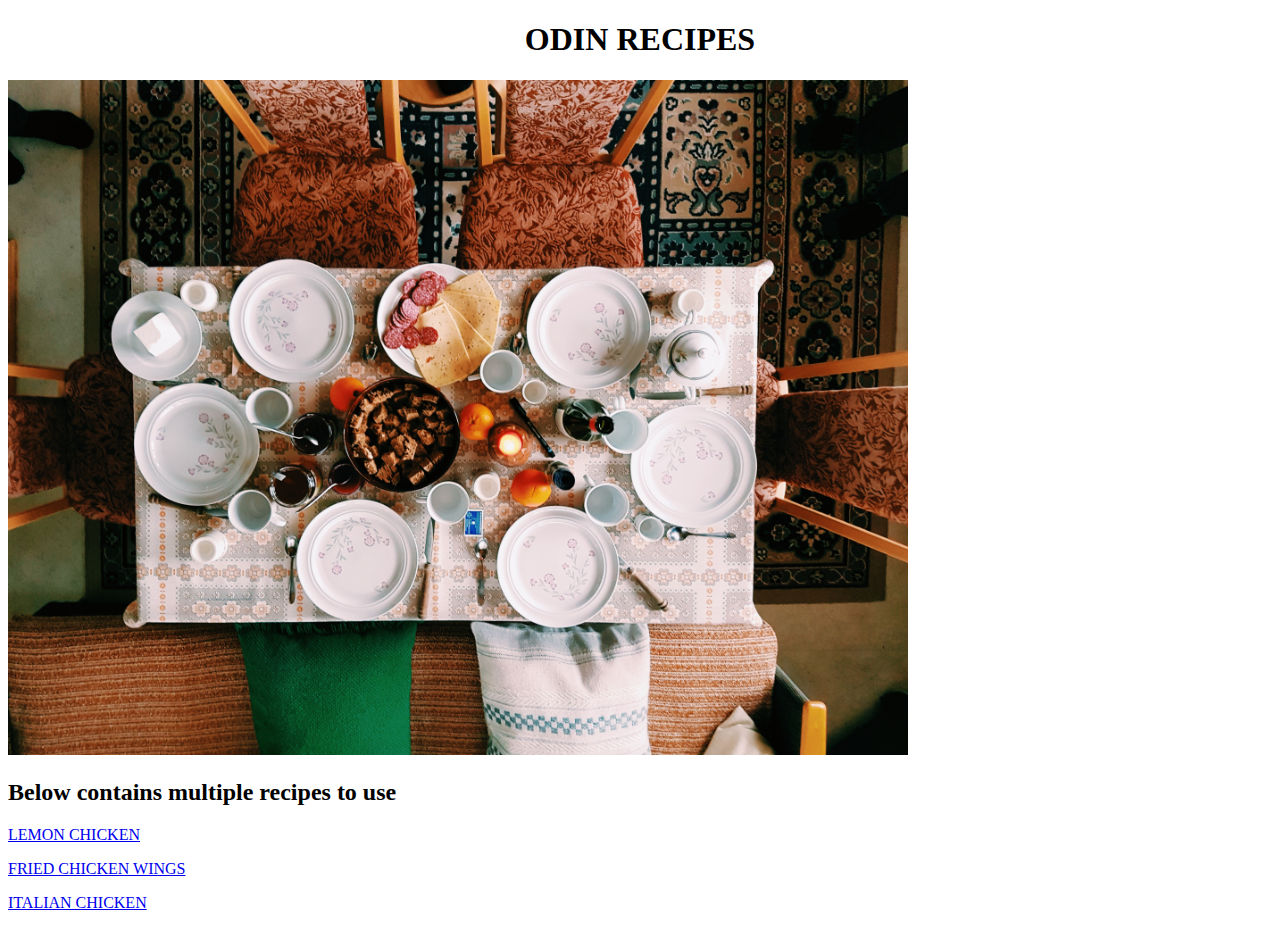
<file: index.html>
<!DOCTYPE html>
<html lang="en">
<head>
    <meta charset="UTF-8">
    <meta http-equiv="X-UA-Compatible" content="IE=edge">
    <meta name="viewport" content="width=device-width, initial-scale=1.0">
    <title>Document</title>
    <link href="styles.css" rel="external stylesheet">
</head>
<body>
    <h1 id="title">ODIN RECIPES</h1>
    <img id="dinnertable" src="./recipes/img/dinnertable.jpg" alt="DINNER TABLE">
    <h2>Below contains multiple recipes to use</h2>
    <p><a href="./recipes/lemonchicken.html">LEMON CHICKEN</a></p>
    <p><a href="/recipes/friedwings.html">FRIED CHICKEN WINGS</a></p>
    <p><a href="./recipes/italianchicken.html">ITALIAN CHICKEN</a></p>
</body>
</html>
</file>
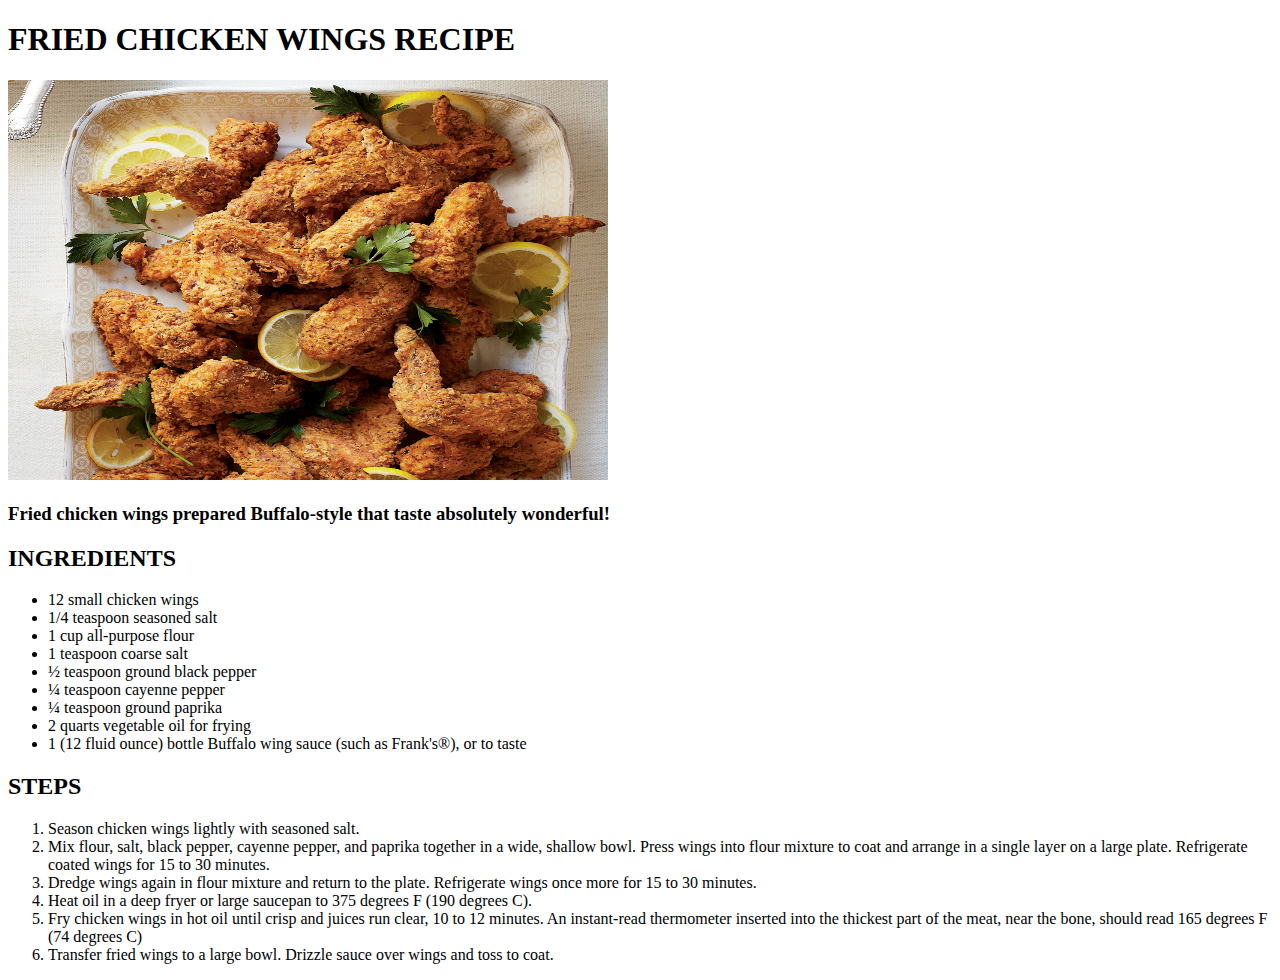
<file: recipes/friedwings.html>
<!DOCTYPE html>
<html lang="en">
<head>
    <meta charset="UTF-8">
    <meta http-equiv="X-UA-Compatible" content="IE=edge">
    <meta name="viewport" content="width=device-width, initial-scale=1.0">
    <title>Document</title>
</head>
<body>
    <h1>FRIED CHICKEN WINGS RECIPE</h1>
    <img src="/recipes/img/friedchickenwings.jpeg" height="400" width="600" alt="Fried chicken wings image">
    <h3>Fried chicken wings prepared Buffalo-style that taste absolutely wonderful!</h3>
    <h2>INGREDIENTS</h2>
    <p>
        <ul>
            <li>12 small chicken wings</li>
            <li>1/4 teaspoon seasoned salt</li>
            <li>1 cup all-purpose flour</li>
            <li>1 teaspoon coarse salt</li>
            <li>½ teaspoon ground black pepper</li>
            <li>¼ teaspoon cayenne pepper</li>
            <li>¼ teaspoon ground paprika</li>
            <li>2 quarts vegetable oil for frying</li>
            <li>1 (12 fluid ounce) bottle Buffalo wing sauce (such as Frank's®), or to taste</li>
        </ul>
    </p>
    <h2>STEPS</h2>
    <p>
        <ol>
            <li>Season chicken wings lightly with seasoned salt.</li>
            <li>Mix flour, salt, black pepper, cayenne pepper, and paprika together in a wide, shallow bowl. Press wings into flour mixture to coat and arrange in a single layer on a large plate. Refrigerate coated wings for 15 to 30 minutes.</li>
            <li>Dredge wings again in flour mixture and return to the plate. Refrigerate wings once more for 15 to 30 minutes.</li>
            <li>Heat oil in a deep fryer or large saucepan to 375 degrees F (190 degrees C).</li>
            <li>Fry chicken wings in hot oil until crisp and juices run clear, 10 to 12 minutes. An instant-read thermometer inserted into the thickest part of the meat, near the bone, should read 165 degrees F (74 degrees C)</li>
            <li> Transfer fried wings to a large bowl. Drizzle sauce over wings and toss to coat.</li>
        </ol>
    </p>
</body>
</html>
</file>
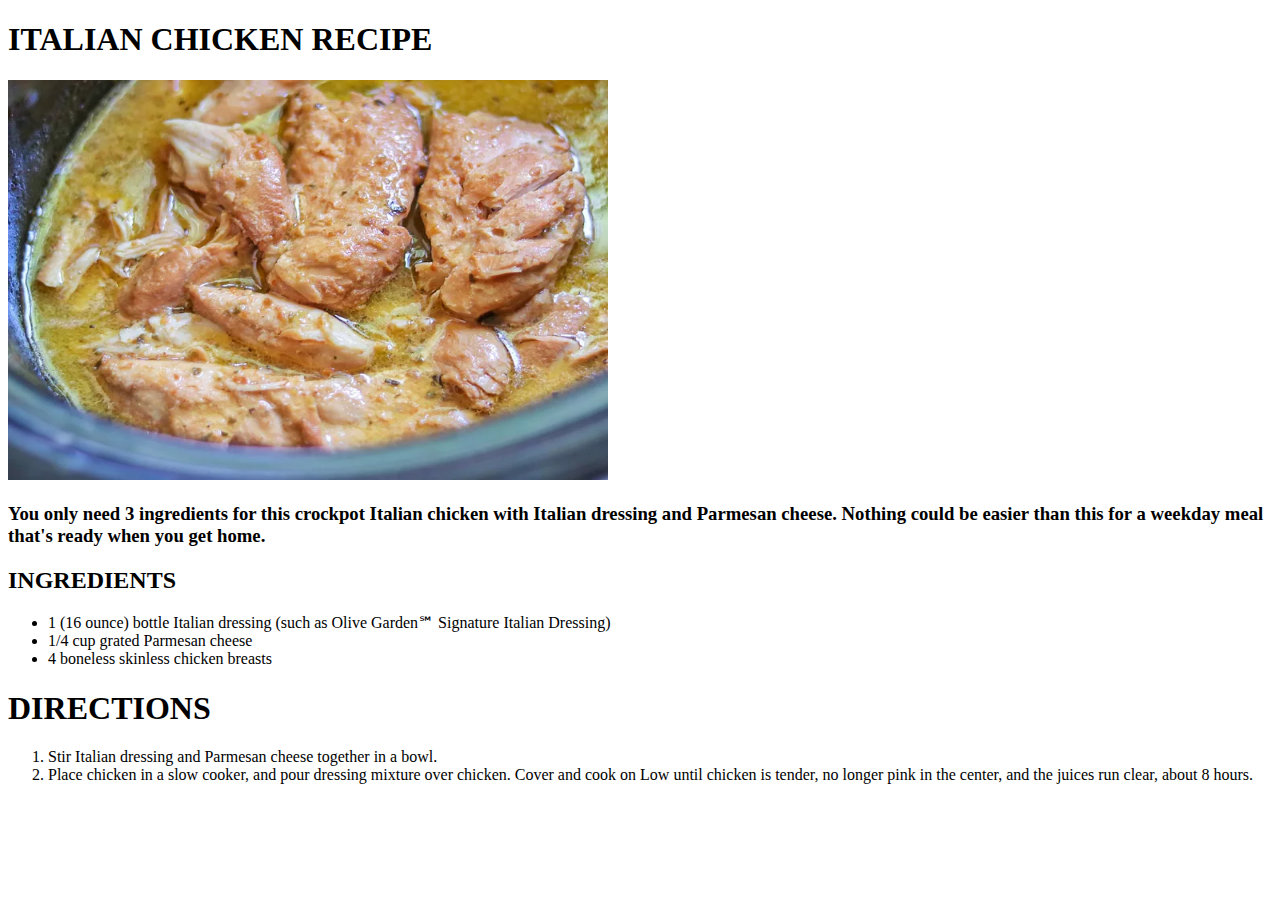
<file: recipes/italianchicken.html>
<!DOCTYPE html>
<html lang="en">
<head>
    <meta charset="UTF-8">
    <meta name="viewport" content="width=device-width, initial-scale=1.0">
    <title>Italian Chicken</title>
</head>
<body>
    <h1>ITALIAN CHICKEN RECIPE</h1>
    <img src="./img/italian chicken.webp" height="400" width="600" alt="ITALIAN CHICKEN">
    <h3>You only need 3 ingredients for this
        crockpot Italian chicken with Italian dressing and Parmesan cheese.
        Nothing could be easier than this for a 
        weekday meal that's ready when you get home.</h3>
    <h2>INGREDIENTS</h2>    
    <ul>
        <li>1 (16 ounce) bottle Italian dressing 
            (such as Olive Garden℠ Signature Italian Dressing)</li>
        <li>1/4 cup grated Parmesan cheese</li>  
        <li>4 boneless skinless chicken breasts</li>
    </ul>
    <h1>DIRECTIONS</h1>
    <ol>
        <li>Stir Italian dressing and Parmesan cheese together in a bowl.</li>
        <li>Place chicken in a slow cooker, 
            and pour dressing mixture over chicken.
            Cover and cook on Low until chicken is tender, 
            no longer pink in the center, and the juices run clear, 
            about 8 hours.</li>
    </ol>
</body>
</html>
</file>
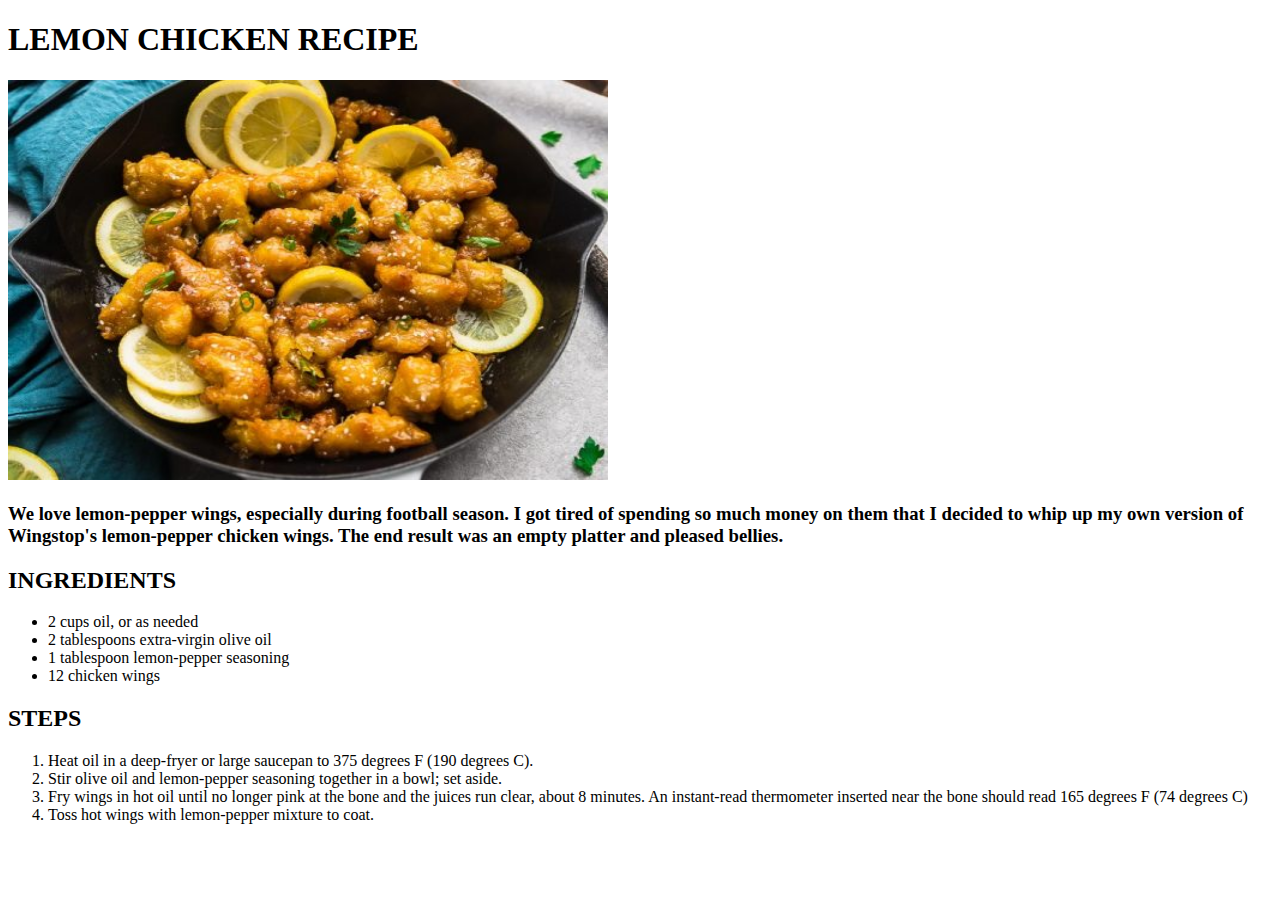
<file: recipes/lemonchicken.html>
<!DOCTYPE html>
<html lang="en">
<head>
    <meta charset="UTF-8">
    <meta http-equiv="X-UA-Compatible" content="IE=edge">
    <meta name="viewport" content="width=device-width, initial-scale=1.0">
    <title>Document</title>
</head>
<body>
    <h1>LEMON CHICKEN RECIPE</h1>
    <img src="/recipes/img/lemonchicken.jpg" height="400" width="600" alt="LEMON CHICKEN IMAGE">
    <h3>We love lemon-pepper wings,
        especially during football season.
        I got tired of spending so much money on them that I decided to whip up my own version of Wingstop's lemon-pepper chicken wings.
        The end result was an empty platter and pleased bellies.</h3>
    <h2>INGREDIENTS</h2>
    <p>
        <ul>
            <li>2 cups oil, or as needed</li>
            <li>  2 tablespoons extra-virgin olive oil</li>
            <li>1 tablespoon lemon-pepper seasoning</li>
            <li>12 chicken wings</li>
        </ul>
    </p>
    <h2>STEPS</h2>
    <p>
        <ol>
            <li>Heat oil in a deep-fryer or large saucepan to 375 degrees F (190 degrees C).</li>
            <li>Stir olive oil and lemon-pepper seasoning together in a bowl; set aside.</li>
            <li>Fry wings in hot oil until no longer pink at the bone and the juices run clear, about 8 minutes. An instant-read thermometer inserted near the bone should read 165 degrees F (74 degrees C)</li>
            <li>Toss hot wings with lemon-pepper mixture to coat.</li>
        </ol>
    </p>
</body>
</html>
</file>
<file: styles.css>
#title{
    text-align: center;
}

#dinnertable{
    height: auto;
    width: 900px;
    
}
</file>
